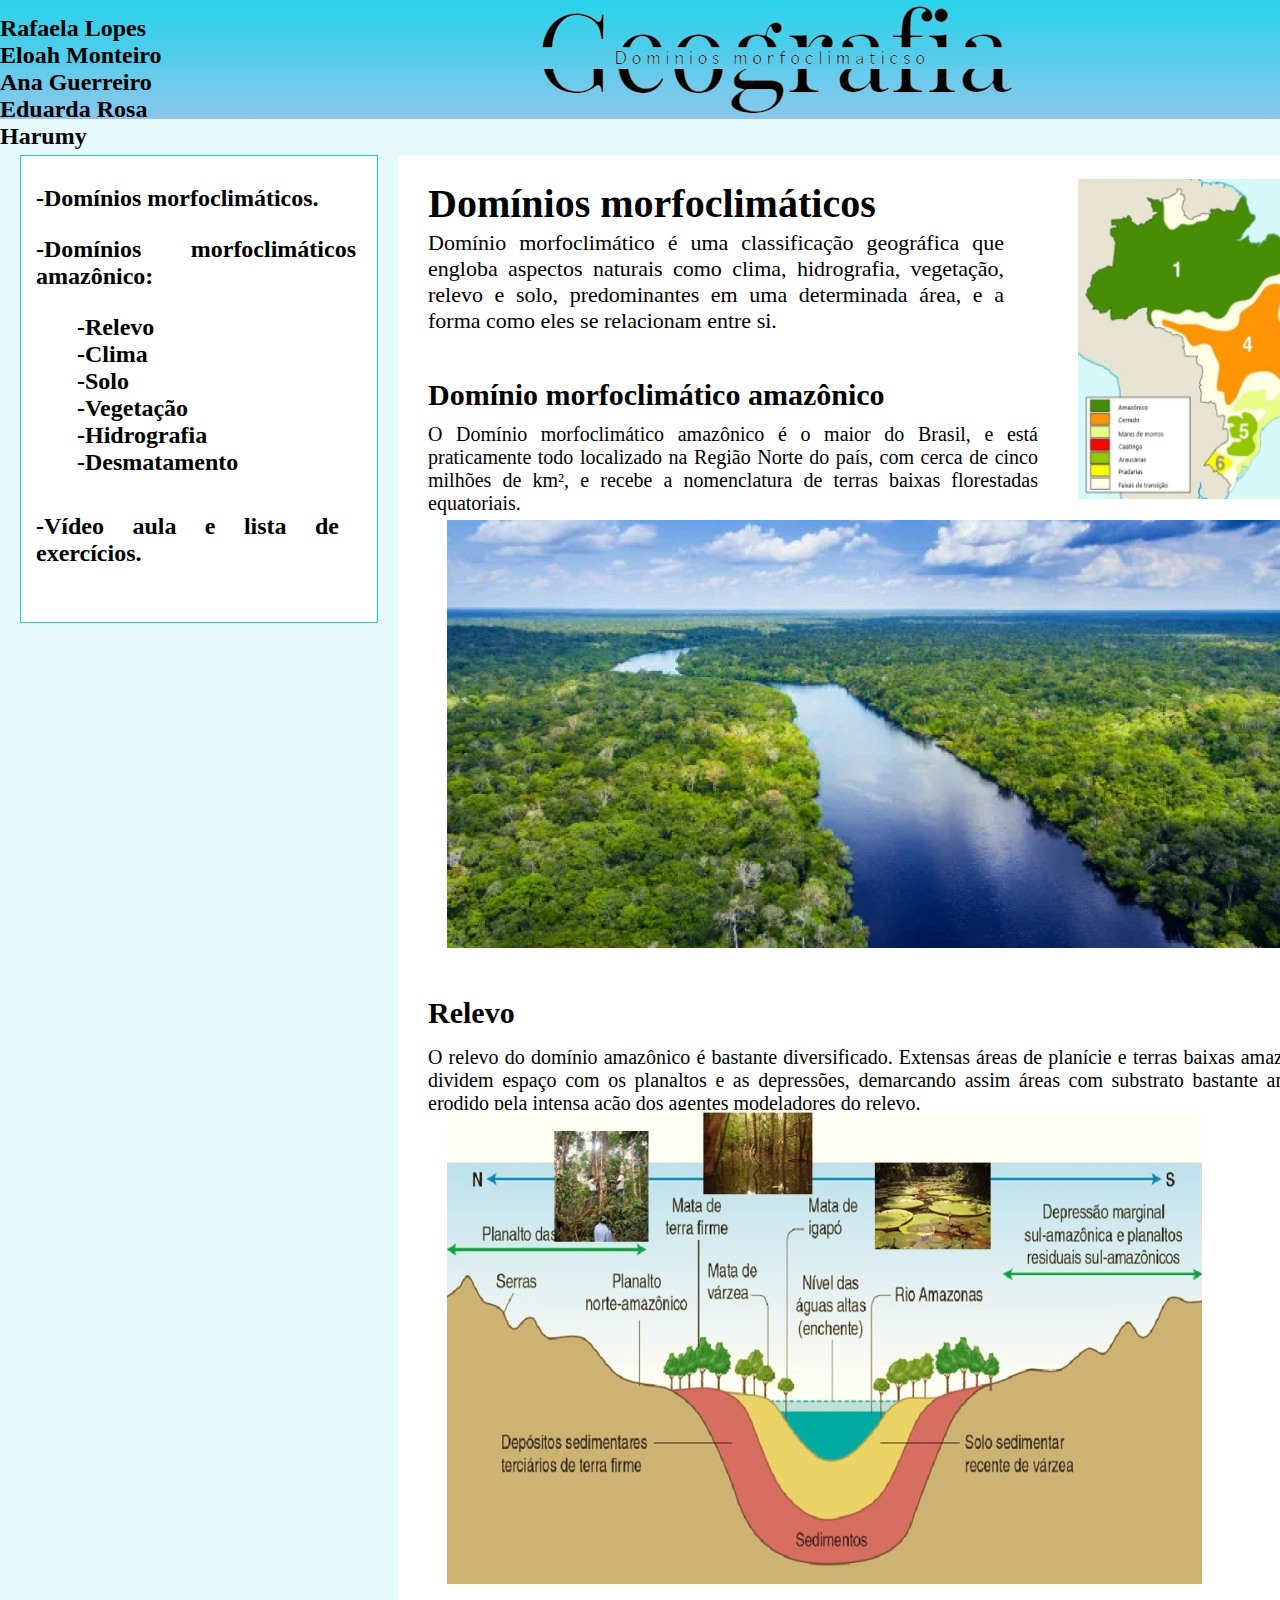
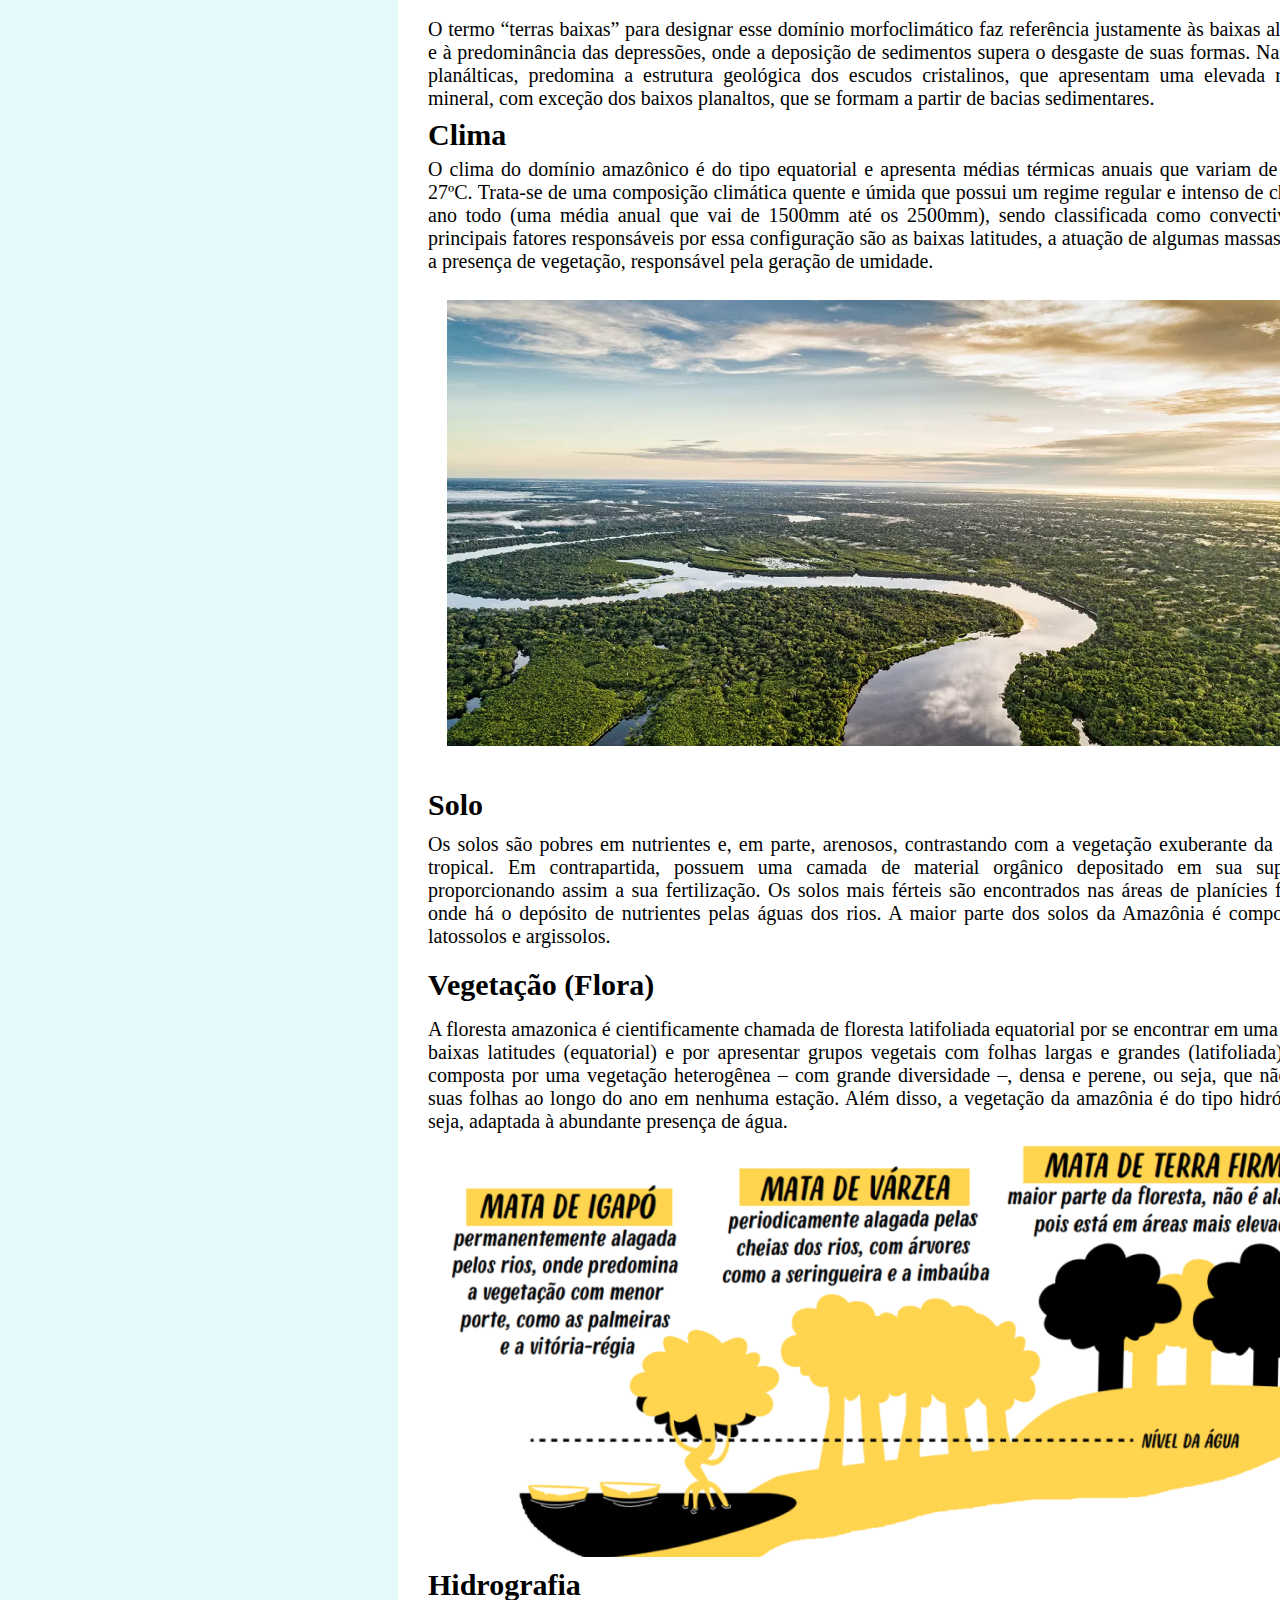
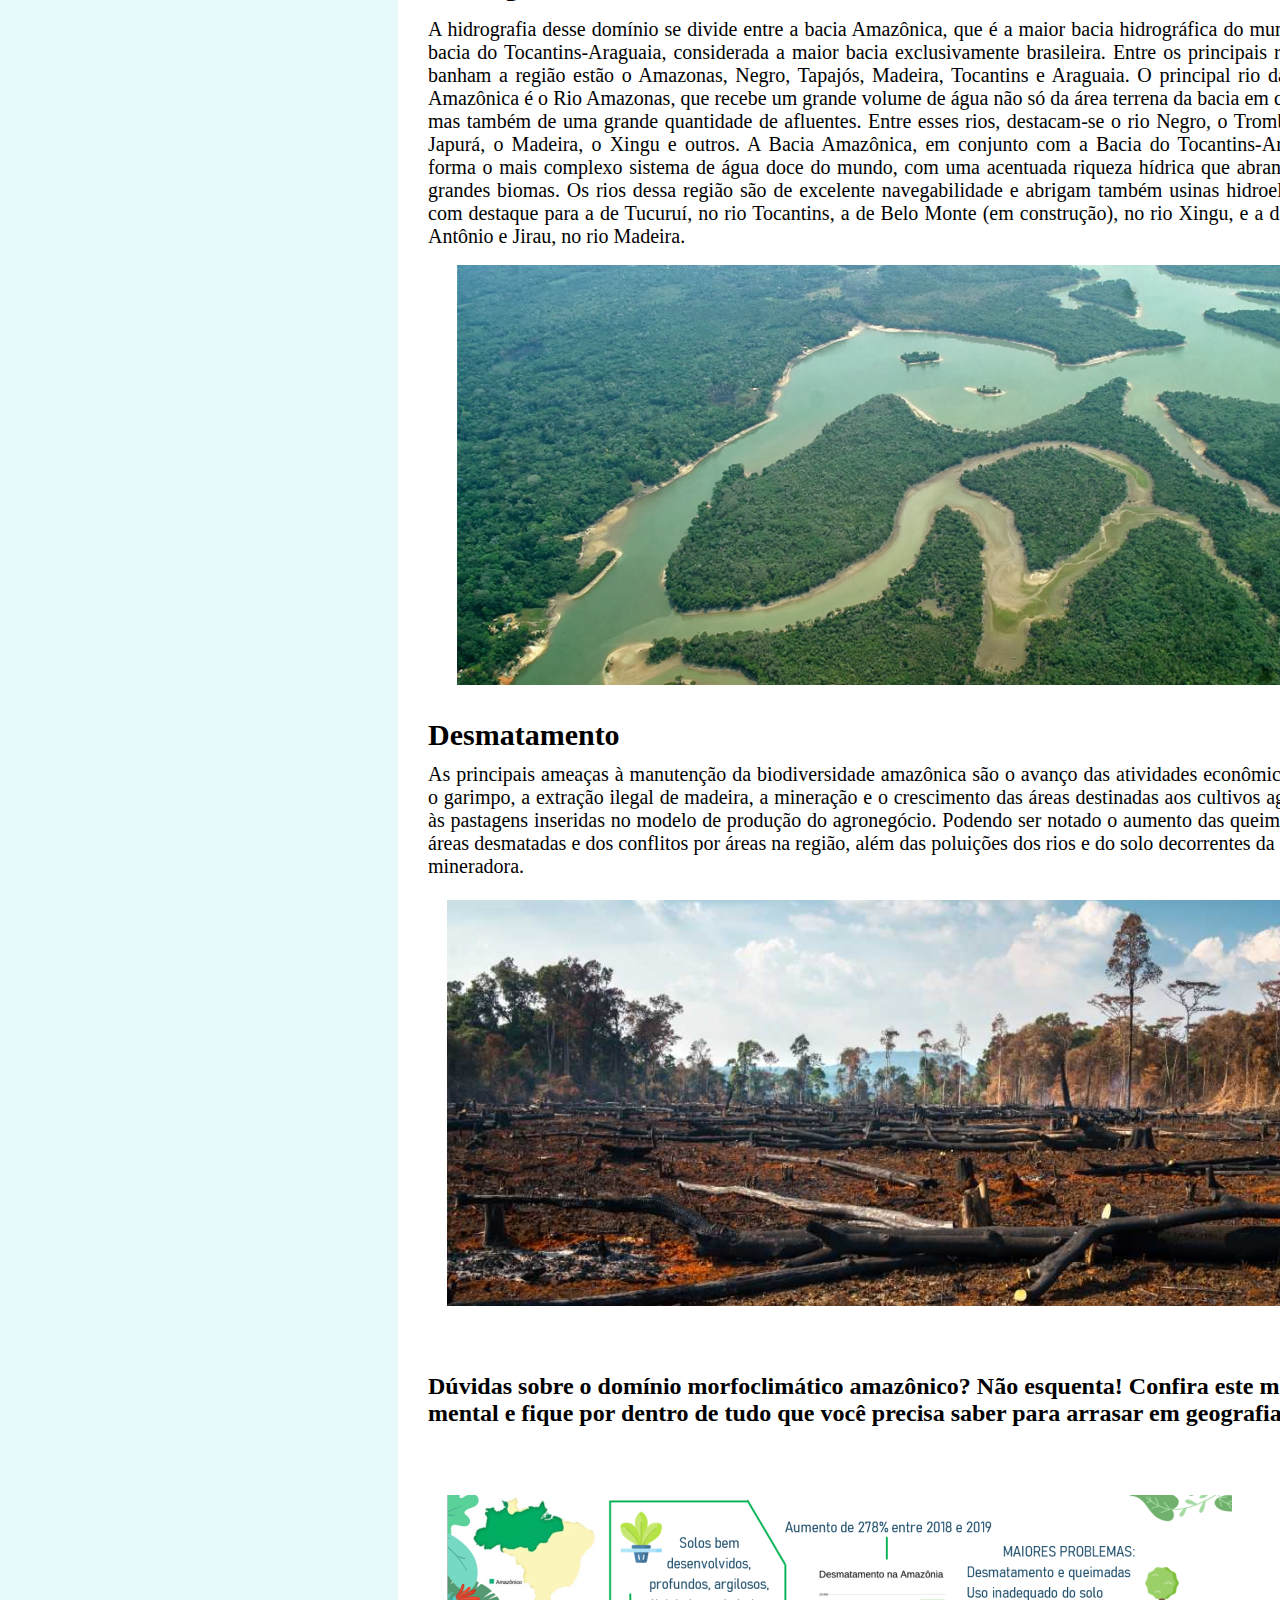
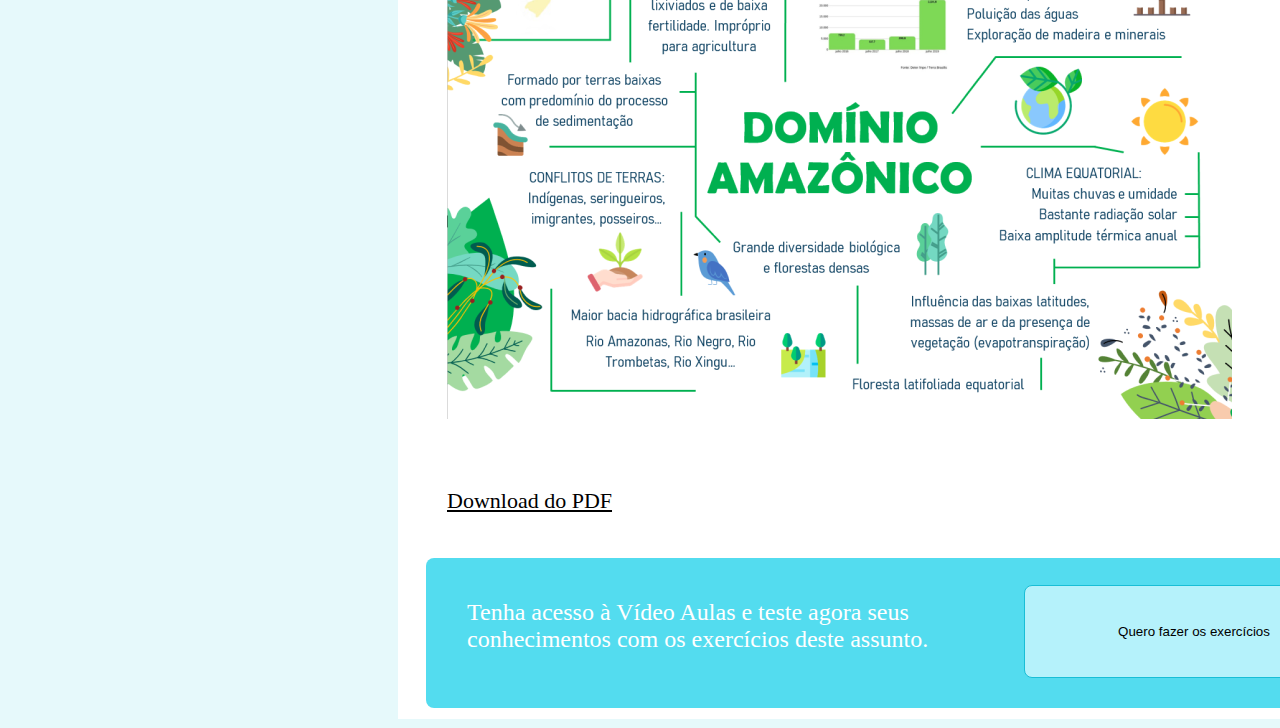
<file: index.html>
<!DOCTYPE html>
<html>
<head>
	<meta charset="utf-8">
	<meta name="viewport" content="width=device-width, initial-scale=1">
	<title>Geografia</title>
	<link rel="stylesheet" type="text/css" href="css/estilo.css">
	<link rel="shortcut icon" type="image/x-icon" href="imagens/logo.png">
</head>
<body>

<header>
	<div class="txt1">
		<img src="imagens/logo.png" alt="">
	</div>
</header>

<main>
	<div class="lateral">
		<p class="lat1">-Domínios morfoclimáticos.</p>
		<p class="lat2">-Domínios morfoclimáticos amazônico:
						      <p class="topc">-Relevo <br> -Clima <br> -Solo <br> -Vegetação <br> -Hidrografia <br>  -Desmatamento </p> 
						       
						       
						       
   		<p class="lat3">-Vídeo aula e lista de exercícios.</p>


	</div>
	<div class="centro">
		<h2 class="titulo1">Domínios morfoclimáticos</h2>
		<p class="corpo1">Domínio morfoclimático é uma classificação geográfica que engloba aspectos naturais como clima, hidrografia, vegetação, relevo e solo, predominantes em uma determinada área, e a forma como eles se relacionam entre si.</p>
		<h2 class="sub1">
			Domínio morfoclimático amazônico
		</h2>
		<p class="corpo2">
			O Domínio morfoclimático amazônico é o maior do Brasil,  e está praticamente todo localizado na Região Norte do país, com cerca de cinco milhões de km², e recebe a nomenclatura de terras baixas florestadas equatoriais.
		</p>
		<h2 class="sub2">
			Relevo
		</h2>
		<p class="corpo3">
			O relevo do domínio amazônico é bastante diversificado. Extensas áreas de planície e terras baixas amazônicas dividem espaço com os planaltos e as depressões, demarcando assim áreas com substrato bastante antigo e erodido pela intensa ação dos agentes modeladores do relevo.
		</p>
		<p class="corpo4">
			O termo “terras baixas” para designar esse domínio morfoclimático faz referência justamente às baixas altitudes e à predominância das depressões, onde a deposição de sedimentos supera o desgaste de suas formas. Nas áreas planálticas, predomina a estrutura geológica dos escudos cristalinos, que apresentam uma elevada riqueza mineral, com exceção dos baixos planaltos, que se formam a partir de bacias sedimentares.
		</p>
		<h2 class="sub3">
			Clima
		</h2>
		<p class="corpo5">
			O clima do domínio amazônico é do tipo equatorial e apresenta médias térmicas anuais que variam de 24ºC a 27ºC. Trata-se de uma composição climática quente e úmida que possui um regime regular e intenso de chuvas o ano todo (uma média anual que vai de 1500mm até os 2500mm), sendo classificada como convectivas. 
			Os principais fatores responsáveis por essa configuração são as baixas latitudes, a atuação de algumas massas de ar e a presença de vegetação, responsável pela geração de umidade.
		</p>
		<h2 class="sub4">
			Solo
		</h2>
		<p class="corpo6">
			Os solos são pobres em nutrientes e, em parte, arenosos, contrastando com a vegetação exuberante da floresta tropical. Em contrapartida, possuem uma camada de material orgânico depositado em sua superfície, proporcionando assim a sua fertilização. Os solos mais férteis são encontrados nas áreas de planícies fluviais, onde há o depósito de nutrientes pelas águas dos rios. A maior parte dos solos da Amazônia é composta por latossolos e argissolos.
		</p>
		<h2 class="sub5">
			Vegetação (Flora)
		</h2>
		<p class="corpo7">
			A floresta amazonica é cientificamente chamada de floresta latifoliada equatorial por se encontrar em uma área de baixas latitudes (equatorial) e por apresentar grupos vegetais com folhas largas e grandes (latifoliada). Ela é composta por uma vegetação heterogênea – com grande diversidade –, densa e perene, ou seja, que não perde suas folhas ao longo do ano em nenhuma estação. Além disso, a vegetação da amazônia é do tipo hidrófila, ou seja, adaptada à abundante presença de água.
		</p>
		<h2 class="sub6">
			Hidrografia
		</h2>
		<p class="corpo8">
			A hidrografia desse domínio se divide entre a bacia Amazônica, que é a maior bacia hidrográfica do mundo, e a bacia do Tocantins-Araguaia, considerada a maior bacia exclusivamente brasileira. Entre os principais rios que banham a região estão o Amazonas, Negro, Tapajós, Madeira, Tocantins e Araguaia.
			O principal rio da Bacia Amazônica é o Rio Amazonas, que recebe um grande volume de água não só da área terrena da bacia em questão, mas também de uma grande quantidade de afluentes. Entre esses rios, destacam-se o rio Negro, o Trombetas, o Japurá, o Madeira, o Xingu e outros.
			A Bacia Amazônica, em conjunto com a Bacia do Tocantins-Araguaia, forma o mais complexo sistema de água doce do mundo, com uma acentuada riqueza hídrica que abrange dois grandes biomas. Os rios dessa região são de excelente navegabilidade e abrigam também usinas hidroelétricas, com destaque para a de Tucuruí, no rio Tocantins, a de Belo Monte (em construção), no rio Xingu, e a de Santo Antônio e Jirau, no rio Madeira.
		</p>
		<h2 class="sub7">
			Desmatamento
		</h2>
		<p class="corpo9">
			As principais ameaças à manutenção da biodiversidade amazônica são o avanço das atividades econômicas, como o garimpo, a extração ilegal de madeira, a mineração e o crescimento das áreas destinadas aos cultivos agrícolas e às pastagens inseridas no modelo de produção do agronegócio. Podendo ser notado o aumento das queimadas, das áreas desmatadas e dos conflitos por áreas na região, além das poluições dos rios e do solo decorrentes da atividade mineradora.
		</p>
		<h2 class="sub8">
			Dúvidas sobre o domínio morfoclimático amazônico? Não esquenta! Confira este mapa mental e fique por dentro de tudo que você precisa saber para arrasar em geografia!
			
		</h2>
		<div class="bot1">
			<p class="textbt">
			Tenha acesso à Vídeo Aulas e teste agora seus conhecimentos com os exercícios deste assunto. 
		</p> 
		<a href="exercicios.html">
		<button>
		Quero fazer os exercícios
		</button>
		</a>

		</div>
	</div>

	<div>
		<img src="imagens/image 1.png" alt="" class="img2">
	</div>
	
	<div>
		<img src="imagens/florest.png" alt="" class="img3">
	</div>

	<div>
		<img src="imagens/relevo.png" alt="" class="img4">
	</div>

	<div>
		<img src="imagens/image 4.png" alt="" class="img5">
	</div>

	<div>
		<img src="imagens/image 5.png" alt="" class="img6">
	</div>

	<div>
		<img src="imagens/image 6.png" alt="" class="img7">
	</div>

	<div>
		<img src="imagens/image 7.png" alt="" class="img8">
	</div>

	<div>
		<img src="imagens/image 3.png" alt="" class="img9">
		<a class="a1" href="imagens/mapa mental.pdf" target="_blank" rel="noopener noreferrer">Download do PDF</a>
  
	</div>
	
</main>
<footer>
	<div class="div1">
		<h1 class="rod"> Rafaela Lopes <br> Eloah Monteiro <br> Ana Guerreiro <br> Eduarda Rosa <br> Harumy </h1>
	</div>
</footer>
</body>
</html>
</file>
<file: css/estilo.css>
*{
	margin: 0px;
	padding: 0px;

}
:root {
	--cor-fundo:rgba(142, 226, 238, 0.22);
	--cor-fundo1:white;
}
body {
	background: var(--cor-fundo);
	width: 100%;
	margin-top: 0px;
}

header{
	position: absolute;
	width: 100%;
	height: 120px;
	background: linear-gradient(180deg, #28D3EB 0%, rgba(53, 149, 219, 0.51) 100%);
	margin-top: -16px;	
}
.txt1{
	position: absolute;
	width: 512px;
	height: 97px;
	margin-top: -50px;
	margin-left: 499px;
	text-align: center;
}
.centro{
	position: absolute;
	background: var(--cor-fundo1);
	width: 1019px;
	height: 5314px;
	margin-left: 398px;
	margin-top: 140px;
	padding-bottom: 50px;
	margin-bottom: 25px;
}
.titulo1{
	color: black;
	font-family: 'Inter', sans-serif;
	font-family: 'Playfair Display', serif;
	font-size: 40px;
	position: absolute;
	margin: 25px 30px;
	width: 512px;
	height: 55px;
}
.corpo1{
	color: black;
	font-family: 'Inter', sans-serif;
	font-family: 'Playfair Display', serif;
	font-size: 22px;
	width: 576px;
	height: 163px;
	margin: 75px 30px;
	text-align: justify;
}
.img2{
	position: absolute;
	width: 308px;
	height: 320px;
	left: 1078px;
	top: 179px;
}
.sub1{
	color: black;
	font-family: 'Inter', sans-serif;
	font-family: 'Playfair Display', serif;
	font-size: 30px;
	position: absolute;
	margin: -90px 30px;
	width: 549px;
	height: 45px;
}
.corpo2{
	color: black;
	font-family: 'Inter', sans-serif;
	font-family: 'Playfair Display', serif;
	font-size: 20px;
	width: 610px;
	height: 76px;
	margin: -45px 30px;
	text-align: justify;
	position: absolute;
}
.img3{
	position: absolute;
	width: 912px;
	height: 428px;
	left: 447px;
	top: 520px;
}
.sub2{
	color: black;
	font-family: 'Inter', sans-serif;
	font-family: 'Playfair Display', serif;
	font-size: 30px;
	margin: 528px 30px;
	position: absolute;
	width: 110px;
	height: 43px;
}
.corpo3{
	color: black;
	font-family: 'Inter', sans-serif;
	font-family: 'Playfair Display', serif;
	font-size: 20px;
	width: 906px;
	height: 98px;
	margin: 578px 30px;
	text-align: justify;
	position: absolute;
}
.img4{
	position: absolute;
	width: 755px;
	height: 474px;
	left: 447px;
	top: 1110px;
}
.corpo4{
	color: black;
	font-family: 'Inter', sans-serif;
	font-family: 'Playfair Display', serif;
	font-size: 20px;
	width: 906px;
	height: 98px;
	margin: 1150px 30px;
	text-align: justify;
	position: absolute
}
.sub3{
	color: black;
	font-family: 'Inter', sans-serif;
	font-family: 'Playfair Display', serif;
	font-size: 30px;
	margin: 1250px 30px;
	position: absolute;
	width: 110px;
	height: 43px;
}
.corpo5{
	color: black;
	font-family: 'Inter', sans-serif;
	font-family: 'Playfair Display', serif;
	font-size: 20px;
	width: 912px;
	height: 157px;
	margin: 1290px 30px;
	text-align: justify;
	position: absolute
}
.img5{
	position: absolute;
	width: 911px;
	height: 446px;
	left: 447px;
	top: 1900px;
}
.sub4{
	color: black;
	font-family: 'Inter', sans-serif;
	font-family: 'Playfair Display', serif;
	font-size: 30px;
	margin: 1920px 30px;
	position: absolute;
	width: 110px;
	height: 43px;
}
.corpo6{
	color: black;
	font-family: 'Inter', sans-serif;
	font-family: 'Playfair Display', serif;
	font-size: 20px;
	width: 912px;
	height: 157px;
	margin: 1965px 30px;
	text-align: justify;
	position: absolute
}
.sub5{
	color: black;
	font-family: 'Inter', sans-serif;
	font-family: 'Playfair Display', serif;
	font-size: 30px;
	margin: 2100px 30px;
	position: absolute;
	width: 245px;
	height: 41px;
}
.corpo7{
	color: black;
	font-family: 'Inter', sans-serif;
	font-family: 'Playfair Display', serif;
	font-size: 20px;
	width: 912px;
	height: 157px;
	margin: 2150px 30px;
	text-align: justify;
	position: absolute
}
.img6{
	position: absolute;
	width: 912px;
	height: 422px;
	left: 447px;
	top: 2735px;
}
.sub6{
	color: black;
	font-family: 'Inter', sans-serif;
	font-family: 'Playfair Display', serif;
	font-size: 30px;
	margin: 2700px 30px;
	position: absolute;
	width: 245px;
	height: 41px;
}
.corpo8{
	color: black;
	font-family: 'Inter', sans-serif;
	font-family: 'Playfair Display', serif;
	font-size: 20px;
	width: 912px;
	height: 157px;
	margin: 2750px 30px;
	text-align: justify;
	position: absolute
}
.img7{
	position: absolute;
	width: 910px;
	height: 420px;
	margin: 3450px 457px;
}
.sub7{
	position: absolute;
	width: 247px;
	height: 40px;
	color: black;
	font-family: 'Inter', sans-serif;
	font-family: 'Playfair Display', serif;
	font-size: 30px;
	margin: 3450px 30px;
}
.corpo9{
	color: black;
	font-family: 'Inter', sans-serif;
	font-family: 'Playfair Display', serif;
	font-size: 20px;
	width: 925px;
	height: 168px;
	margin: 3495px 30px;
	text-align: justify;
	position: absolute
}
.img8{
	position: absolute;
	width: 925px;
	height: 406px;
	left: 447px;
	top: 4100px;
}
.sub8{
	position: absolute;
	width: 931px;
	height: 64px;
	color: black;
	font-family: 'Inter', sans-serif;
	font-family: 'Playfair Display', serif;
	font-size: 24px;
	margin: 4105px 30px;
}
.img9{
	position: absolute;
	width: 785px;
	height: 524px;
	left: 447px;
	top: 4695px;
}
.a1{
	position: absolute;
	margin: 5273px 447px;
	font-size: 22px;
    color: black;
}
.bot1{
	display: flex;
	flex-direction: row;
	align-items: flex-start;
	padding: 16px;
	gap: 16px;
	position: relative;
	width: 939px;
	height: 118px;
	margin-left: 28px;
	top: 4890px;
	background: rgba(40, 211, 235, 0.8);
	border-radius: 8px;
}
.textbt{
	position: absolute;
	width: 584px;
	height: 129px;
	color: white;
	font-family: 'Inter', sans-serif;
	font-family: 'Playfair Display', serif;
	font-size: 24px;
	margin: 25px ;
}
button{
	align-items: flex-start;
	padding: 16px;
	gap: 16px;
	position: absolute;
	width: 340px;
	height: 93px;
	background: #B5F2FB;
	border: 1px solid #19BED6;
	border-radius: 8px;
	margin-left: 582px;
	margin-top: 11px;
}
.div1{
	margin-top: 15px;
	width: 1000px;
	height: 50px;
	background: var(--cor-fundo);
}
.lateral{
	box-sizing: border-box;
	position: absolute;
	width: 358px;
	height: 468px;
	left: 20px;
	top: 155px;
	background: #FFFFFF;
	border: 1px solid #23CAE1;
}
.lat1{
	position: absolute;
	color: #000;
text-align: justify;
font-size: 24px;
font-family: Playfair Display;
font-weight: 700;
display: flex;
width: 325px;
height: 37px;
flex-direction: column;
margin: 29px 15px;
}
.lat2{
	position: absolute;
	color: #000;
text-align: justify;
font-size: 24px;
font-family: Playfair Display;
font-weight: 700;
display: flex;
width: 320px;
height: 56px;
flex-direction: column;
margin: 80px 15px;
}
.lat3{
	position: absolute;
	display: flex;
width: 303px;
height: 37px;
flex-direction: column;
color: #000;
text-align: justify;
font-size: 24px;
font-family: Playfair Display;
font-weight: 700;
margin: 357px 15px;
}
.topc{
	position: absolute;
	display: flex;
width: 303px;
height: 37px;
flex-direction: column;
color: #000;
text-align: justify;
font-size: 24px;
font-family: Playfair Display;
font-weight: 700;
margin: 158px 56px;
}
.rod{
	position: absolute;
	display: flex;
width: 303px;
height: 37px;
flex-direction: column;
color: #000;
text-align: justify;
font-size: 24px;
font-family: Playfair Display;
font-weight: 700;
}
</file>
